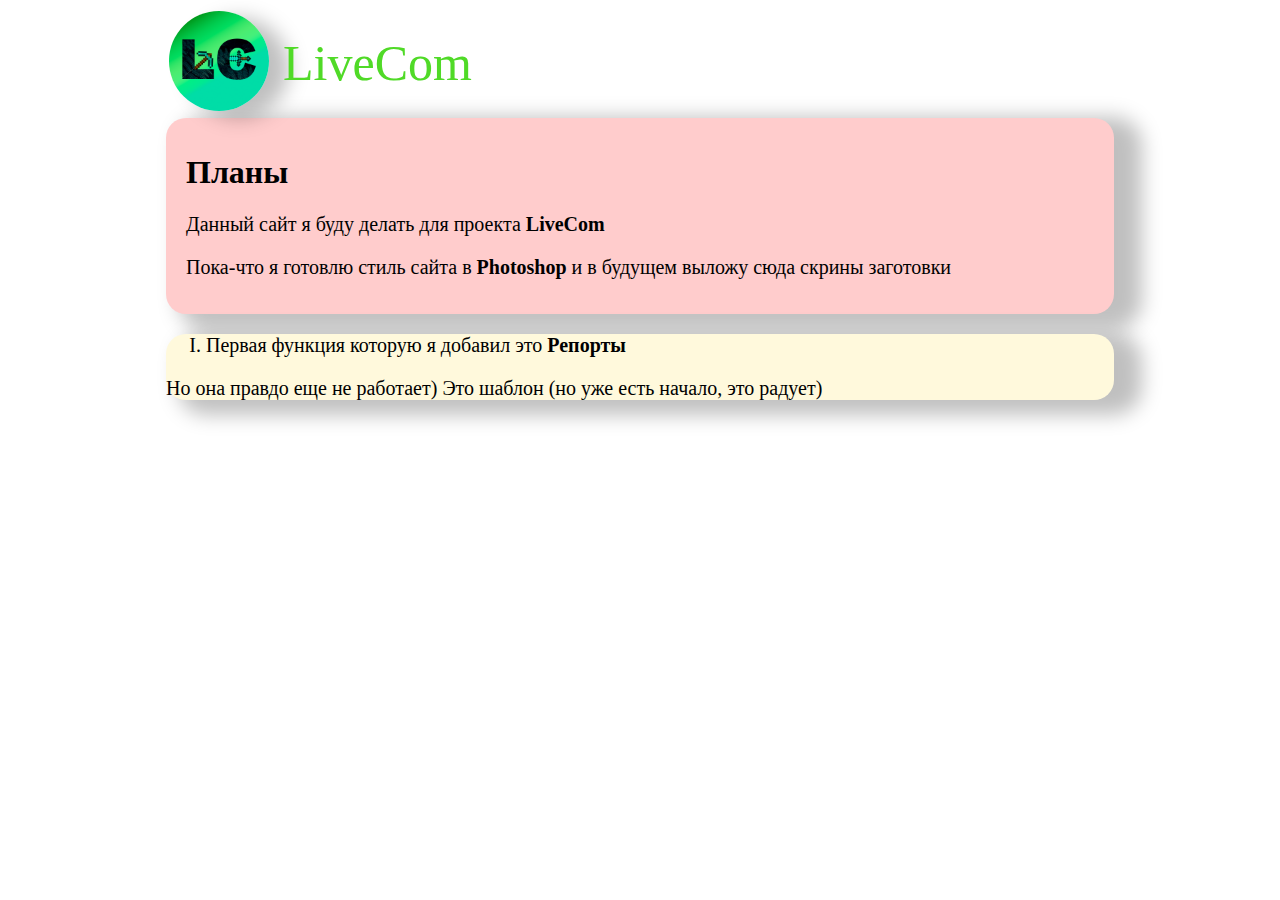
<file: index.html>
<!DOCTYPE html>
<html lang="ru">
<head>
	<meta charset="UTF-8">
	<meta name="viewport" content="width=device-width, initial-scale=1.0">
	<title>LiveCom</title>
	<link rel="stylesheet" href="style.css">
</head>
<body>
	<header class="intro">
	<table>
		<tr>
		<td><img src="livecam.png" alt="аватарка сервера" width="150" id="livecam"></td>
		<td><a href="pasxalka.html" id="livecom1" target="_blank">LiveCom</a>
		</tr>
	</table>
<div class="info bg-pink">
	<h1>Планы</h1>
	<p id="hello25">Данный сайт я буду делать для проекта <strong>LiveCom</strong></p>
	<p id="hello26">Пока-что я готовлю стиль сайта в <a href="https://www.adobe.com/products/photoshop.html" id="photoshop" target="_blank"><strong>Photoshop</strong></a> и в будущем выложу сюда скрины заготовки</p>
</div>
<div class="function bg-yellow">
	<ol type="I" id="reports">
	<li>Первая функция которую я добавил это <a href="repots.html" id="report1" target="_blank"><strong>Репорты</strong></a></li>
	</ol>

	<p id="ps">Но она правдо еще не работает) Это шаблон (но уже есть начало, это радует)</p>
	</div>
		</header>
</body>
</html>
</file>
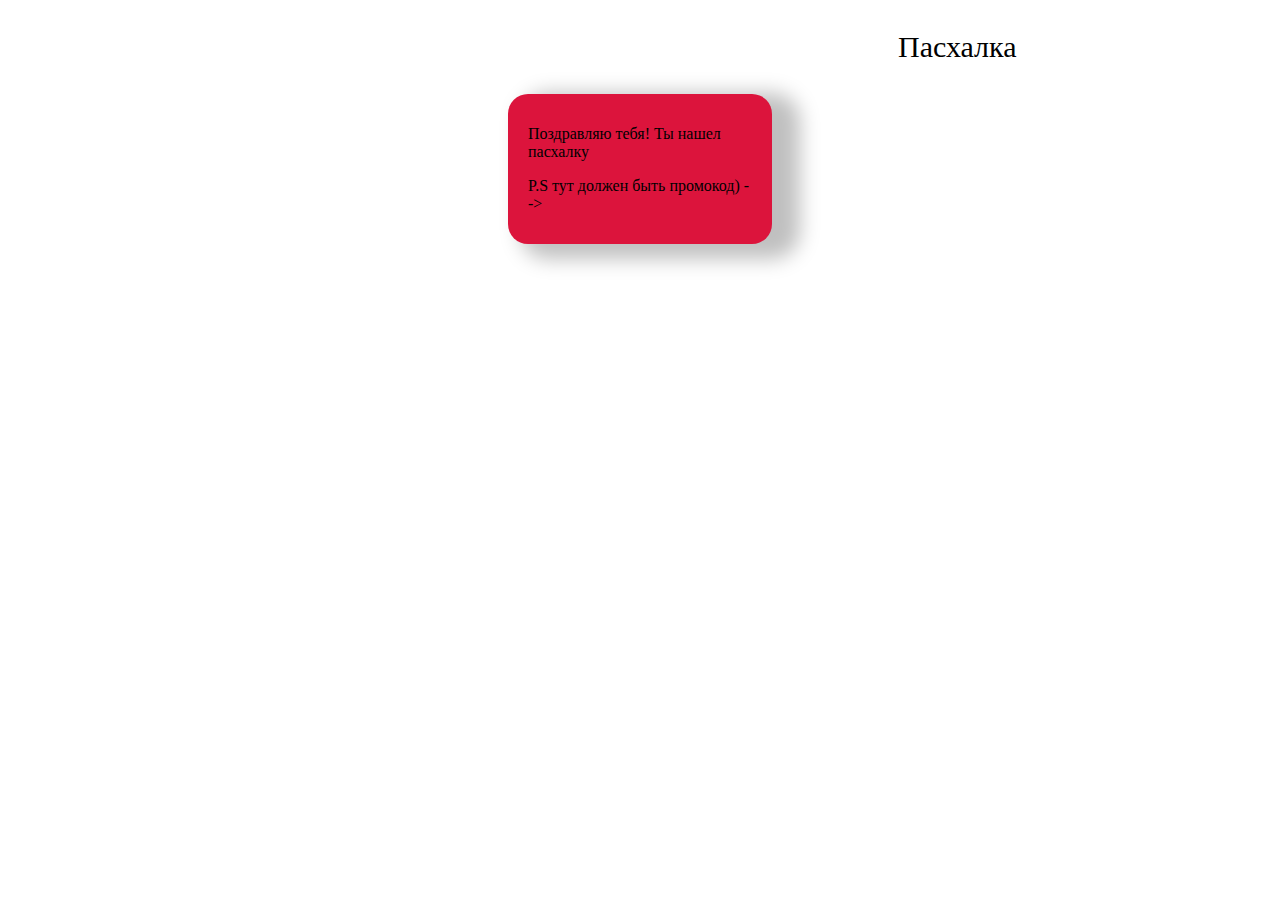
<file: pasxalka.html>
<!DOCTYPE html>
<html lang="ru">
<head>
	<meta charset="UTF-8">
	<meta name="viewport" content="width=device-width, initial-scale=1.0">
	<title>Document</title>
	<link rel="stylesheet" href="style.css">
</head>
<body>
	<p id="pasxalka">Пасхалка</p>
	<div class="pasxalka1 rgb-red">
	<p>Поздравляю тебя! Ты нашел пасхалку</p>
	<p>P.S тут должен быть промокод) --></p>
	</div>
</body>
</html>
</file>
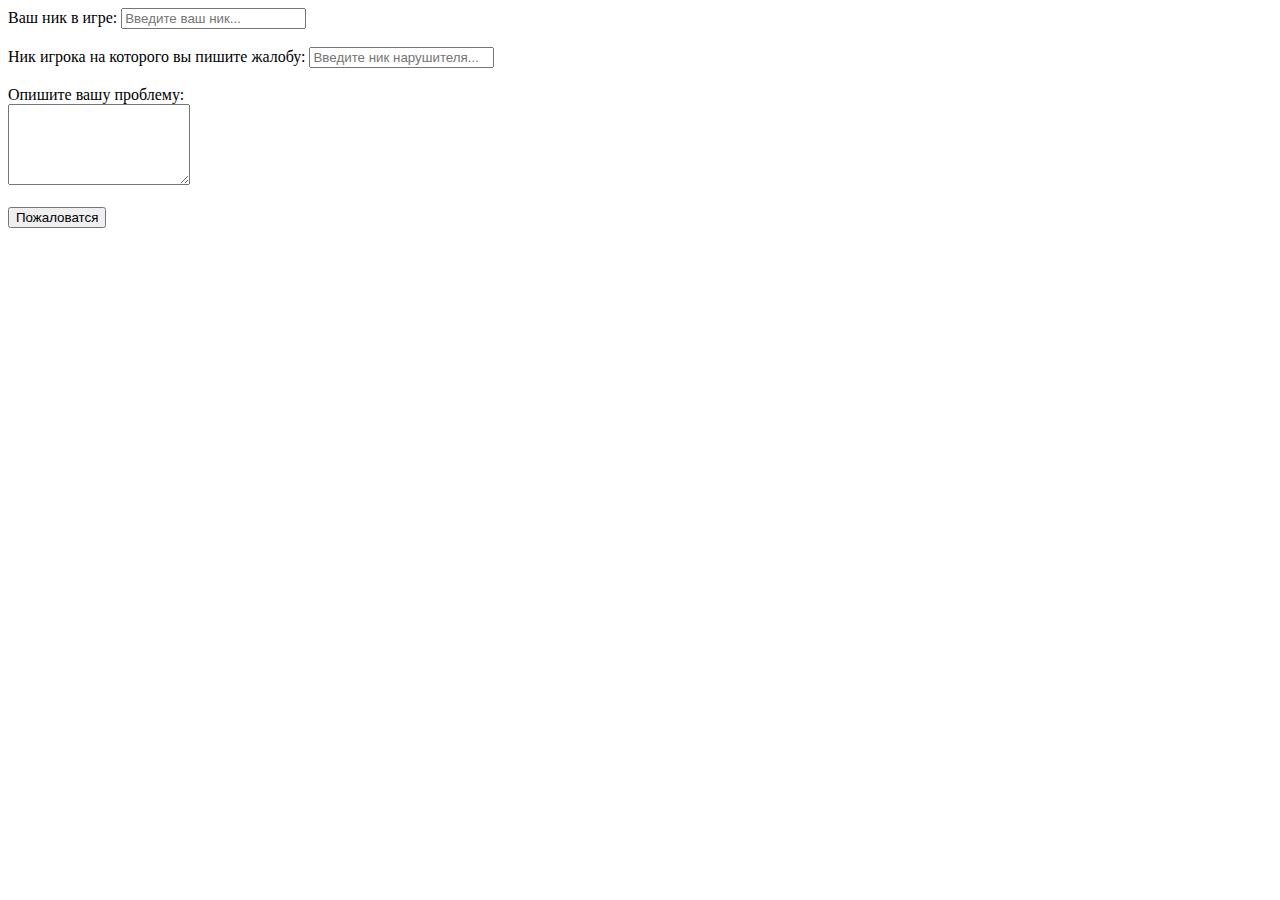
<file: repots.html>
<!DOCTYPE html>
<html lang="ru">
<head>
	<meta charset="UTF-8">
	<meta name="viewport" content="width=device-width, initial-scale=1.0">
	<title>Репорты</title>
</head>
<body>
	<form action="/">
		<label for="name">Ваш ник в игре:</label>
		<input type="text" id="name" placeholder="Введите ваш ник...">
		<br>
		<br>
		<label for="name2">Ник игрока на которого вы пишите жалобу:</label>
		<input type="text" id="name2" placeholder="Введите ник нарушителя...">
		<br>
		<br>
		<label for="text">Опишите вашу проблему:</label>
		<br>
		<textarea name="text" id="text" cols="20" rows="5"></textarea>
		<br>
		<br>
		<input type="submit" value="Пожаловатся">
	</form>
</body>
</html>
</file>
<file: style.css>
#livecom1 {
	font-size: 50px;
	font-family: cursive;
	color: rgb(80, 218, 39);
	padding-left: 10px;
	padding-bottom: 0px;
}
body {
	background-color: #f1f1f1
	font: normal 16px sans-serif;
}
	#livecam {
	padding-bottom: 0px;
	width: 100px;
	border-radius: 50%;
	box-shadow: 20px 7px 20px rgba(0, 0, 0, 0.25);
}
#hello25 {
	font: normal 20px cursive;
}
    #reports {
	font-size: 20px;
	font-family: cursive;
}
#reports {
	font: normal 20px cursive;
}
#report1 {
	font: normal 20px cursive ;
}
#ps {
	font: normal 20px cursive;
}
#info p {
	color: #86898f;
	margin: 0;
	font-style: italic;
	font-weight: bold;
	text-decoration: none;
	text-transform: none;
	letter-spacing: none;
	word-spacing: none;
}
#polar {
	max-width: 75%;
	margin: auto;
}
a {
	color: black;
	text-decoration: none;
}
a:hover {
	text-decoration: underline;
}
a:active {
	color: 	#6495ed;
}
.info {
	padding: 15px 20px;
	margin-bottom: 20px;
	border-radius: 20px;
}
.bg-pink {
	background: #ffcccc;
	box-shadow: 20px 7px 20px 8px rgba(0, 0, 0, 0.25);
}
.bg-yellow {
	background: #fff9dc;
	box-shadow: 20px 7px 20px 8px rgba(0, 0, 0, 0.25);
}
.function {
	margin-top: 20px;
	border-radius: 20px;
	margin-bottom: 20px;
}
#hello26 {
	font: normal 20px cursive;
}
#photoshop {
	font: normal 20px cursive ;
}
#pasxalka {
	font: normal 30px cursive;
	margin-left: 890px;
}
.rgb-red {
	background: #dc143c;
	font-family: cursive;
	box-shadow: 20px 7px 20px 8px rgba(0, 0, 0, 0.25);
	padding: 15px 20px;
	border-radius: 20px;
	margin-left: 500px;
	margin-right: 500px;
}
.intro {
	width: 75%;
	margin: 0 auto;
	max-width: 1363px;
}
</file>
